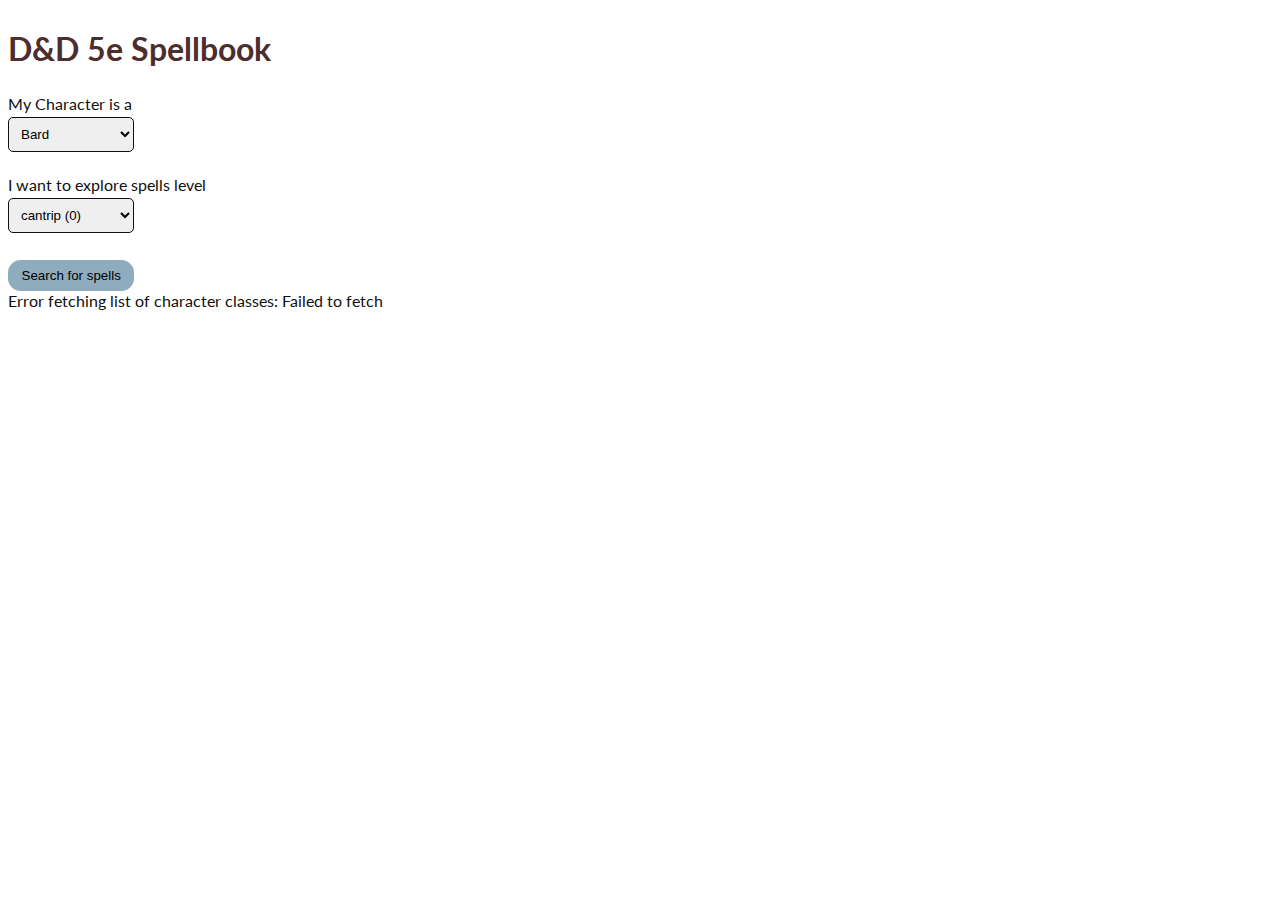
<file: spelldeck/index.html>
<!DOCTYPE html>
<html lang="en">

<head>
    <meta charset="UTF-8">
    <meta name="author" content="Anna Abbott">
    <meta name="viewport" content="width=device-width, initial-scale=1.0, maximum-scale=1">
    <title>D&D Spells</title>

    <!--font family-->

    <link rel="preconnect" href="https://fonts.gstatic.com" crossorigin>
    <link href="https://fonts.googleapis.com/css2?family=Lato&display=swap" rel="stylesheet">

    <script src="./scripts/main.js"></script>
    <script src="./scripts/api.js"></script>
    <link rel="stylesheet" href="./styles/styles.css">
</head>

<body>
    <main>
        <div class="gridContainer">
            <div class="form">
                <h1>D&D 5e Spellbook</h1>
                <form name="search">
                    <label for="className">My Character is a </label>
                    <select name="className" id="className">
                        <option value="bard">Bard</option>
                        <option value="cleric">Cleric</option>
                        <option value="druid">Druid</option>
                        <option value="paladin">Paladin</option>
                        <option value="ranger">Ranger</option>
                        <option value="sorcerer">Sorcerer</option>
                        <option value="warlock">Warlock</option>
                        <option value="wizard">Wizard</option>
                    </select>
                    </br>
                    <label for="spellLevel">I want to explore spells level</label>
                    <select name="spellLevel" id="spellLevel">
                        <option value="0">cantrip (0)</option>
                        <option value="1">1</option>
                        <option value="2">2</option>
                        <option value="3">3</option>
                        <option value="4">4</option>
                        <option value="5">5</option>
                        <option value="6">6</option>
                        <option value="7">7</option>
                        <option value="8">8</option>
                        <option value="9">9</option>
                        <option value="10">10</option>
                        <option value="11">11</option>
                        <option value="12">12</option>
                    </select>
                    </br>
                    <button type="button" id="searchButton" >Search for spells</button>
                </form>
                <div id="status" class="hidden">
                    <h2 id="whateverHeader">Spells</h2>
                </div>
            </div>
            <!--End form grid item-->
            <div id="results" class="cards">
            </div>
            <!--End cards grid item-->
            <div id="spellbook" class="spellbook">
                <h2 id="spellbookTitle"></h2>
            </div>
            <!--End spellbook grid item-->
            <div id="modal" class="modal-background modal-hidden">
                <div class="modal-frame">
                    <div class="modal-header">Lorem Ipsum</div>
                    <div class="modal-content">
                        <p>Lorem ipsum dolor sit amet, consectetur adipiscing elit. Integer nec odio.</p>
                        <p>Praesent libero?</p>
                    </div>
                    <div class="modal-footer">
                        <!-- <button type="button" class="button" id="cancelBtn">Cancel</button> -->
                        <button type="button" class="button" id="okBtn">OK</button>
                    </div>
                </div>
            </div>
        </div>
        <!--End grid container-->
    </main>
    <script src="./scripts/modal.js"></script>
</body>

</html>
</file>
<file: spelldeck/styles/styles.css>
body {
    font-size: 16;
    font-family: 'Lato', sans-serif;
    font-weight: 400;
    color: #101010;
}

h1 {
    color: #4d2d2d;
}

div#results h2 {
    width: 100%;
    margin: .5rem;
}

div#spellbook h2 {
    width: 100%;
    margin: .5rem;
}

.visible {
    display: block;
}

.hidden {
    display: none;
}

.gridContainer {
    display: grid;
    gap: 20px;
    grid-template-columns: 2fr 1fr;
    grid-template-areas: 
        "formArea formArea"
        "cardsArea spellbookArea"
        "detailsArea detailsArea";
}

.form {
    grid-area: formArea;
}

.form label {
    display: block;
    padding-top: .25rem;
}

#className {
    display: block;
    border: solid 1px #101010;
    border-radius: 5px;
    padding: .5rem;
    margin-top: .25rem;
    width: 10%;
}

#spellLevel {
    display: block;
    border: solid 1px #101010;
    border-radius: 5px;
    padding: .5rem;
    margin: .25rem 0;
    width: 10%;
}

#searchButton {
    border: none;
    background-color: #aaa;
    border-radius: .8rem;
    padding: .5rem;
    margin: .25rem 0 0 0;
    width: 10%;
    cursor: pointer;
    background-color: #8EACBE;

}


.cards {
    grid-area: cardsArea;
    display: flex;
    flex-wrap: wrap;
}

.spellbook {
    grid-area: spellbookArea;
    display: flex;
    flex-wrap: wrap;
   align-content: flex-start;
}

.details {
    grid-area: detailsArea;
}


.basicCard {
    background-color: #355E6F;
    margin: .5rem;
    padding: .5rem;
    border-radius: 5px;
    box-shadow: 0px 0px 3px rgba(0, 0, 0, .25);
}
.basicCard h3 {
    text-align: center;
    color: #c7c7c7;
    
}

.basicCard img {
    text-align: center;
}

.basicCard p {
    text-align: center;
}

.button {
    border: 1px solid #eee;
    padding-top: .25rem;
    padding-bottom: .25rem;
    border-radius: .8rem;
    cursor: pointer;
    background-color: #aaa;
}

.modal-background {
    /* these attributes make the background shade 
     * effect, and make it take up the whole screen.
     */
    position: fixed;
    top: 0px;
    left: 0px;
    right: 0px;
    bottom: 0px;
    background-color: rgba(0, 0, 0, .25);
  
    /* these attributes make the modal centered in the
     * viewport.
     */
    display: flex;
    align-items: center;
    justify-content: center;
  }
  
  .modal-frame {
    /* set modal frame properties */
    background-color: white;
    border: 1px solid rgba(0, 0, 0, .5);
    border-radius: 5px;
    min-width: 500px;
    max-width: 800px;
    width: 50%;
    box-shadow: 0px 0px 3px rgba(0, 0, 0, .25);
  
    display: flex;
    flex-direction: column;
  }
  
  .modal-header {
    padding: 5px 15px 5px 15px;
    background-color: #487486;
    color: white;
    font-weight: bold;
    font-size: 15pt;
  }
  
  .modal-content {
    padding: 0px 15px 0px 15px;
  }
  
  .modal-footer {
    padding: 0px 15px 15px 15px;
    display: flex;
    flex-direction: row-reverse;
  }
  
  .modal-footer button {
    margin-left: 5px;
  }
  
  .modal-hidden {
    display: none;
  }
</file>
